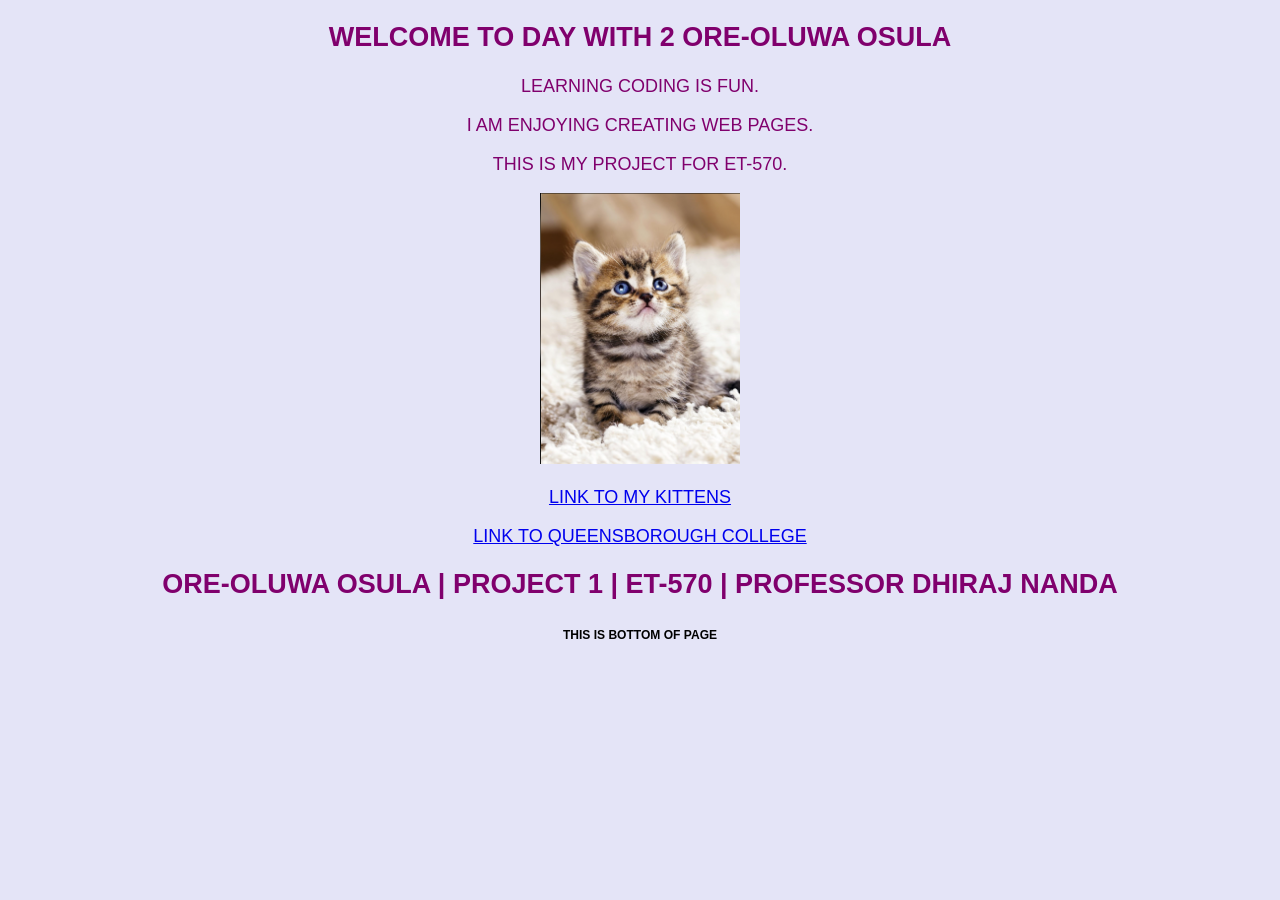
<file: Index/index.html>
<!DOCTYPE html>
<html>
<head>
    <title>Hello ET570 Class</title>
    <link rel="stylesheet" href="index.css">
</head>

<body>

    <h2>Welcome to Day with 2 Ore-Oluwa Osula</h2>
         <!-- My Comments -->
    <p>Learning coding is fun.</p>

    <p>I am enjoying creating web pages.</p>

    <p>This is my project for ET-570.</p>

    <img src="kitten.jpg" alt="A cute kitten">

    <p>
        <a href="kittens.html">Link to My kittens</a>
    </p>

    <p>
        <a href="https://www.qcc.cuny.edu">
            Link to Queensborough College
        </a>
    </p>

    <h2>Ore-Oluwa Osula | Project 1 | ET-570 | Professor Dhiraj Nanda</h2>

    <h6>This is bottom of page</h6>

</body>
</html>
</file>
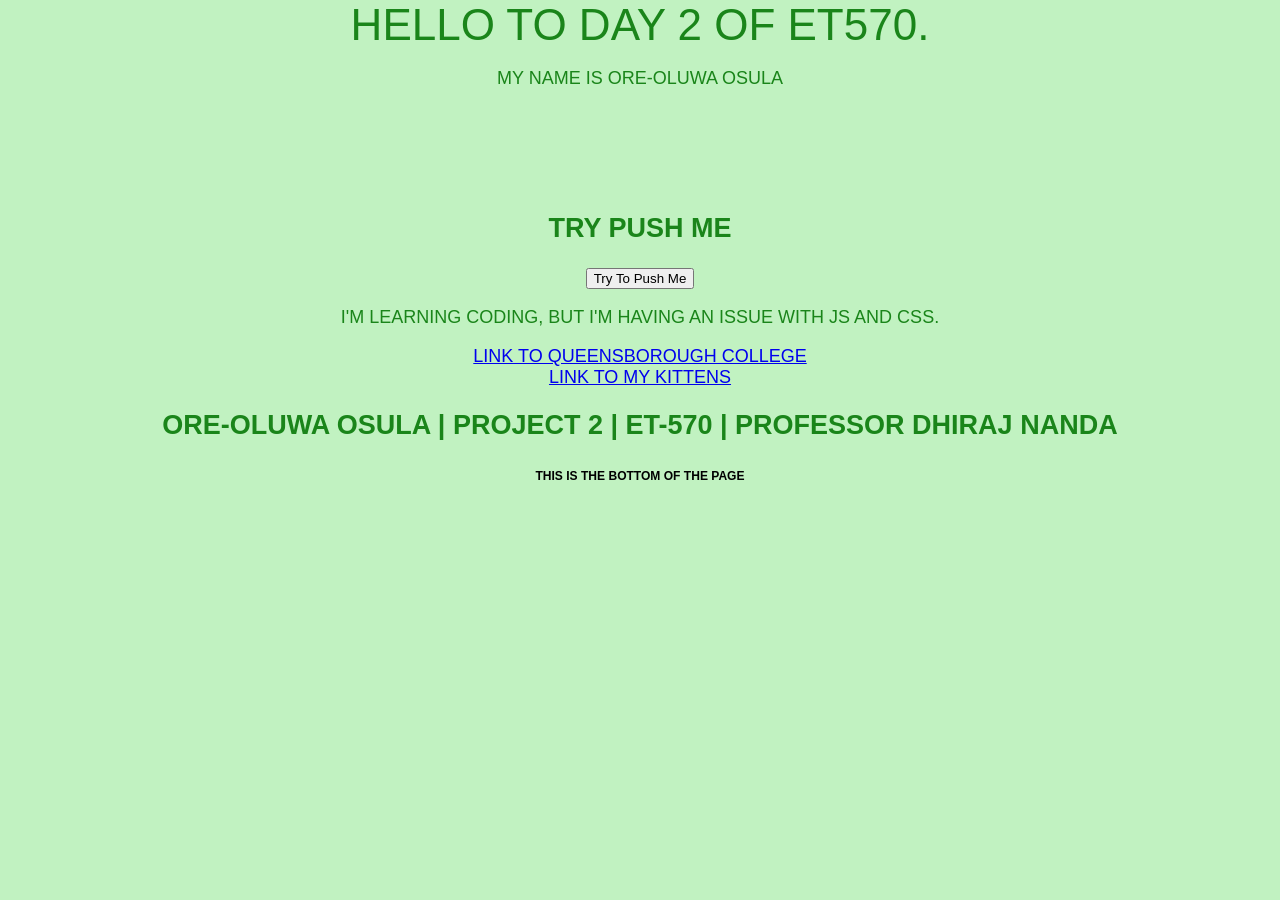
<file: Project2/Index1/index.html>
<!DOCTYPE html>
<html>
<head>
    <title>Hello ET570 Class</title>

    <link rel="stylesheet" type="text/css" href="index.css">

    <script type="text/javascript" src="index.js"></script>

    <style>
        body {
            background-color:  #c1f2c1;
        }

        h2 {
            color: rgb(26, 133, 26);
        }

        p {
            color: rgb(26, 133, 26);
        }
    </style>
</head>

<body>

    <h1 style="color: rgb(26, 133, 26); font-size: 44px;">
        Hello to Day 2 of ET570. 
    </h1>
    <p>My name is Ore-Oluwa Osula</p>

    <br>
    <br>
    <br>
    <br>
     <h2>Try Push Me</h2>
    <button onclick="PushMe()">Try To Push Me</button>

                <!-- My Comments -->

    <p> I'm learning coding, but I'm having an issue with JS and CSS.</p>

    <a href="https://www.qcc.cuny.edu">Link to Queensborough College</a>

    <br>

    <a href="kittens.html">Link to My kittens</a>

    <h2>Ore-Oluwa Osula | Project 2 | ET-570 | Professor Dhiraj Nanda</h2>

    <h6>This is the bottom of the page</h6>

</body>
</html>
</file>
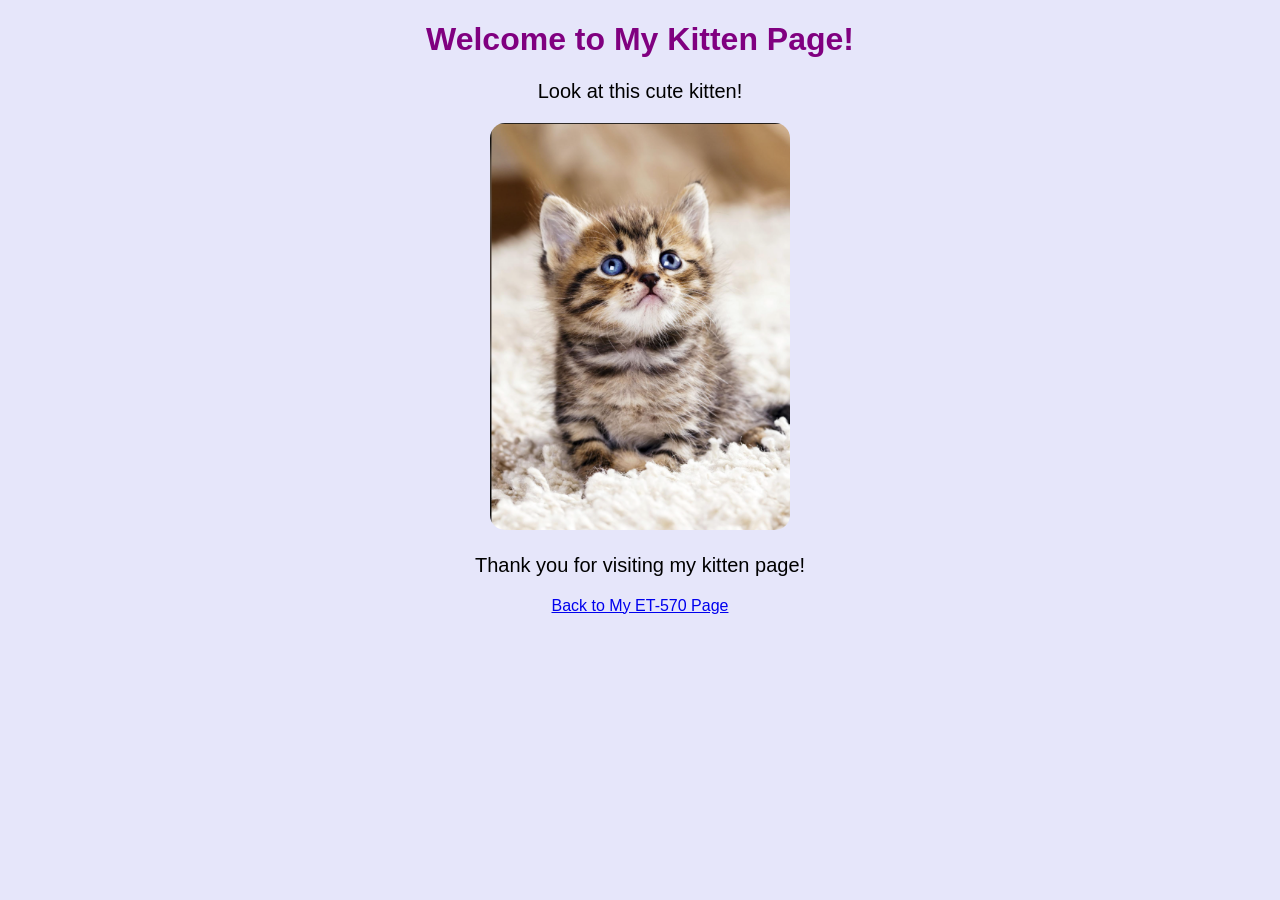
<file: Index/kittens.html>
<!DOCTYPE html>
<html>
<head>
    <title>My Kittens</title>
    <style>
        body {
            background-color: lavender;
            font-family: Aptos, Arial, sans-serif;
            text-align: center;
        }

        h1 {
            color: purple;
        }

        p {
            font-size: 20px;
        }

        img {
            width: 300px;
            border-radius: 15px;
        }
    </style>
</head>

<body>
    <h1>Welcome to My Kitten Page!</h1>

    <p>Look at this cute kitten!</p>

    <img src="kitten.jpg" alt="A cute kitten">

    <p>Thank you for visiting my kitten page!</p>

    <a href="index.html">Back to My ET-570 Page</a>
</body>
</html>
</file>
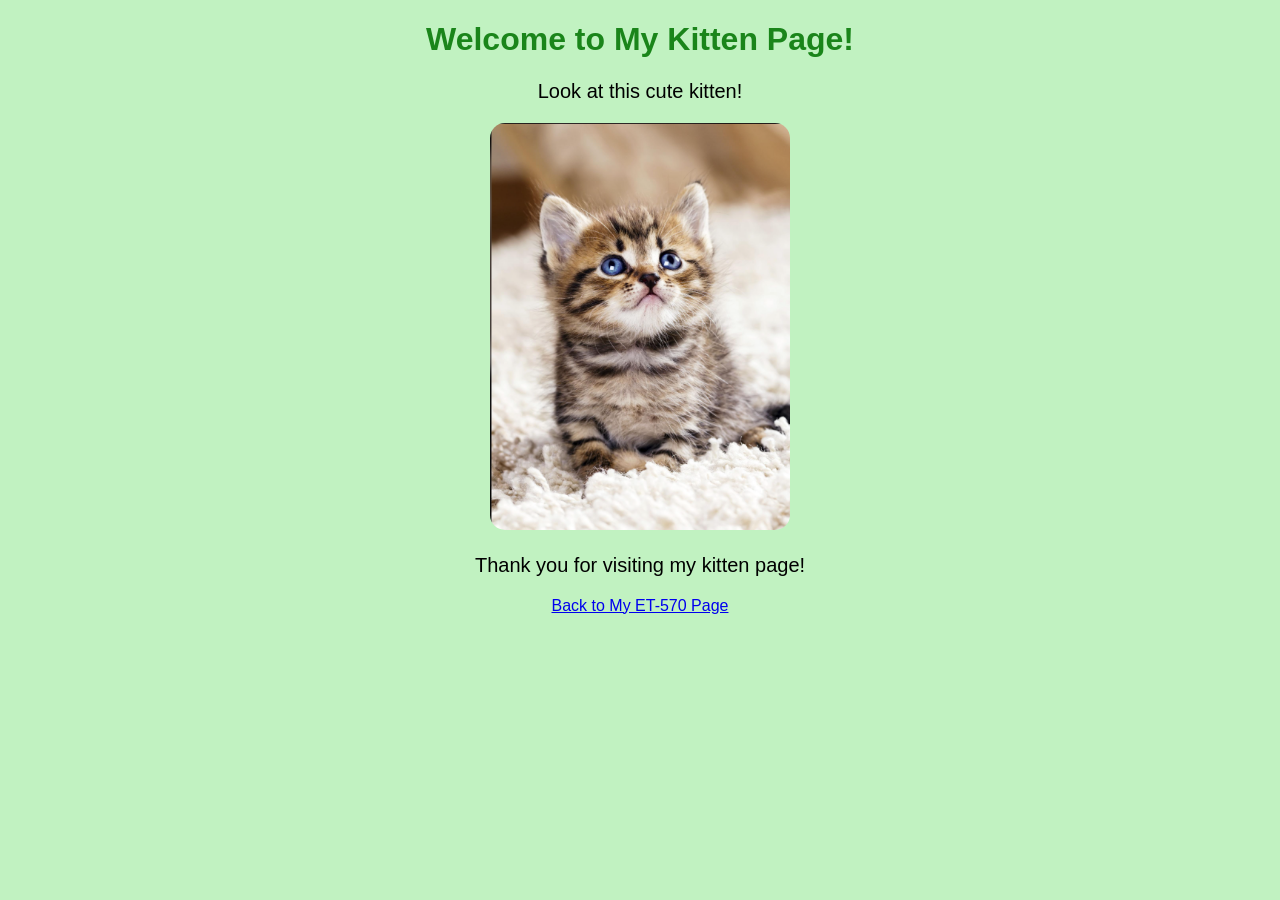
<file: Project2/Index1/kittens.html>
<!DOCTYPE html>
<html>
<head>
    <title>My Kittens</title>
    <style>
        body {
            background-color: #c1f2c1;
            font-family: Aptos, Arial, sans-serif;
            text-align: center;
        }

        h1 {
            color: rgb(26, 133, 26);
        }

        p {
            font-size: 20px;
        }

        img {
            width: 300px;
            border-radius: 15px;
        }
    </style>
</head>

<body>
    <h1>Welcome to My Kitten Page!</h1>

    <p>Look at this cute kitten!</p>

    <img src="kitten.jpg" alt="A cute kitten">

    <p>Thank you for visiting my kitten page!</p>

    <a href="index.html">Back to My ET-570 Page</a>
</body>
</html>
</file>
<file: Index/index.css>
body {
    background-color: hsl(240, 54%, 93%);
    background-attachment: fixed;
    font-family: Aptos, Arial, sans-serif;
    font-size: 18px;
    height: 100%;
    margin: 0px;
    padding: 0px;
    text-transform: uppercase;
    width: 100%;
    text-align: center;
}

h1 {
    font-size: 18px;
    font-weight: normal;
    margin: 0px;
    overflow: visible;
    padding: 0px;
    text-align: center;
}

h2 {
    color: #80006d;
}

p {
    color: #80006d;
}
img {
    width: 200px;
    height: auto;
}
</file>
<file: Project2/Index1/index.css>
body {
    background: #c1f2c1;
    background-attachment: fixed;
    font-family: Aptos, Arial, sans-serif;
    font-size: 18px;
    height: 100%;
    margin: 0;
    padding: 0;
    text-transform: uppercase;
    width: 100%;
    text-align: center;
}

h1 {
    font-size: 18px;
    font-weight: normal;
    margin: 0;
    overflow: visible;
    padding: 0;
    text-align: center;
}
</file>
